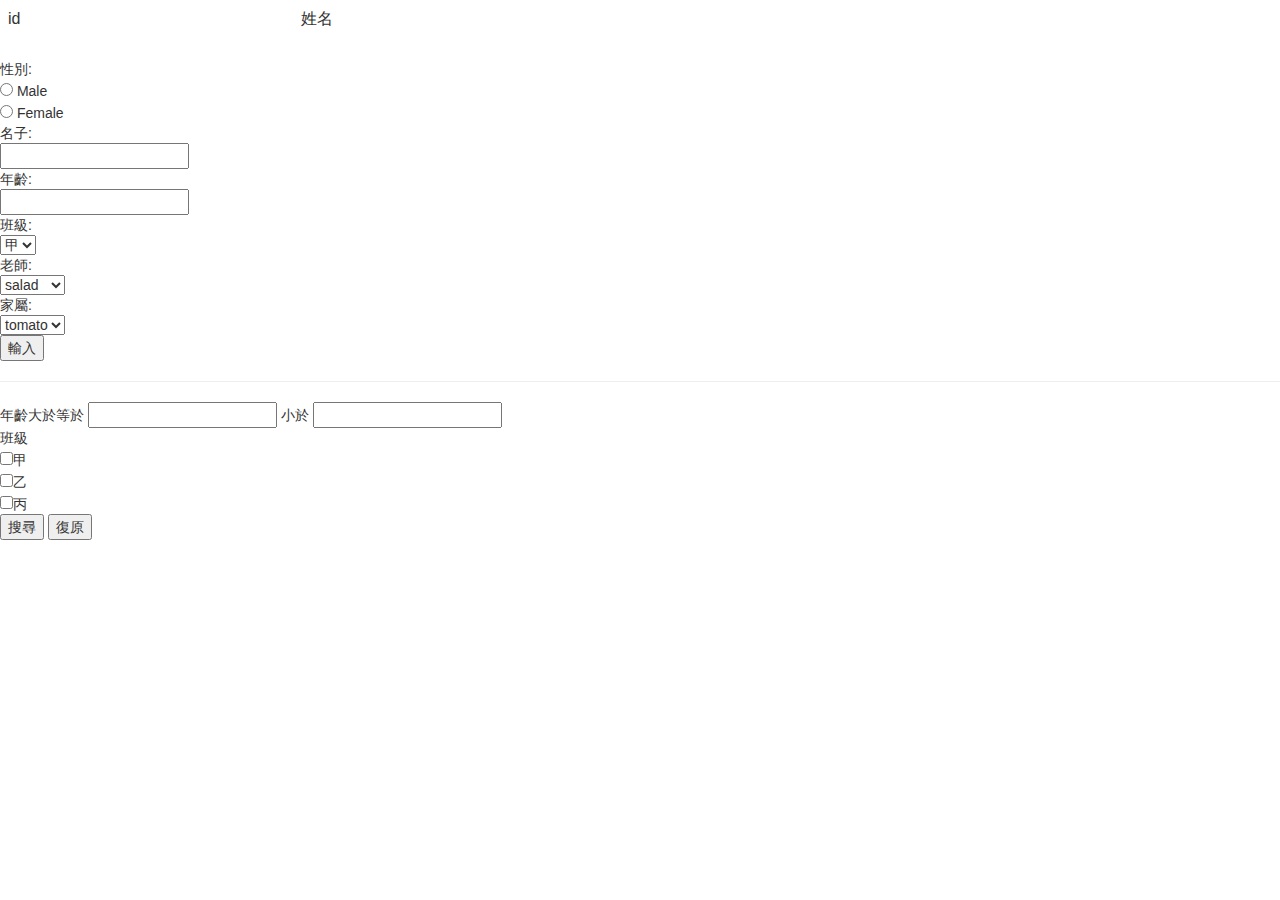
<file: db.html>
<html>
  <head>
    <link href="css/bootstrap.css" rel="stylesheet">
    <script type="text/javascript" src="js/jquery-1.12.2.min.js"></script>
    <script type="text/javascript" src="js/bootstrap.min.js"></script>
    <script src="js/fdb-all.min.js"></script>
  </head>
  <body>
    <table class="table table-hover">
      <thead>
        <tr>
          <td>id</td>
          <td>姓名</td>
          <td></td>
          <td></td>
          <td></td>
        </tr>
      </thead>
      <tbody>
        
      </tbody>
    </table>
    性別:<br>
    <input type="radio" name="gender" value="male"> Male<br>
    <input type="radio" name="gender" value="female"> Female<br>
    名子:<br>
    <input id="name" type="text" name="student"><br>
    年齡:<br>
    <input id="age" type="text" name="age"><br>
    班級:<br>
    <select id="room" name="room">
      <option value="0">甲</option>
      <option value="1">乙</option>
      <option value="2">丙</option>
    </select><br>
    老師:<br>
    <select name="teacher" id="teacher">
      <option value="34cb3dcd5df3a00">salad</option>
      <option value="2afe45e09bd6500">tomato</option>
      <option value="24a51de6e4de160">salad</option>
      <option value="3d8be274c4fe700">tomato</option>
    </select><br>
    家屬:<br>
    <select name="parents" id="parents">
      <option value="43d9c66b94c3f40">tomato</option>
      <option value="42dee327ff50940">ice</option>
      <option value="2553f43b15cfa20">ultra</option>
    </select><br>
    <input id="submit" type="submit" value="輸入">

    <hr>
    年齡大於等於
    <input id="min" type="text">
    小於
    <input id="max" type="text"><br>
    班級<br>
    <input type="checkbox" class="rooms" value="0">甲<br>
    <input type="checkbox" class="rooms" value="1">乙<br>
    <input type="checkbox" class="rooms" value="2">丙<br>
    <input id="search" type="submit" value="搜尋">
    <input id="back" type="submit" value="復原">
    
    <div id="changeModal" class="modal fade" tabindex="-1" role="dialog">
      <div class="modal-dialog" role="document">
        <div class="modal-content">
          <div class="modal-header">
            <button type="button" class="close" data-dismiss="modal" aria-label="Close"><span aria-hidden="true">&times;</span></button>
            <h4 class="modal-title">改變資料</h4>
          </div>
          <div class="modal-body">
            名子:
            <input id="name_change" type="text" name="student">
            年齡:
            <input id="age_change" type="text" name="age"><br>
            老師:<br>
            <select name="" id="teacher_change">
              <option value="34cb3dcd5df3a00">salad</option>
              <option value="2afe45e09bd6500">tomato</option>
              <option value="24a51de6e4de160">salad</option>
              <option value="3d8be274c4fe700">tomato</option>
            </select><br>
            家屬:<br>
            <select name="" id="parents_change">
              <option value="43d9c66b94c3f40">tomato</option>
              <option value="42dee327ff50940">ice</option>
              <option value="2553f43b15cfa20">ultra</option>
            </select>
          </div>
          <div class="modal-footer">
            <button type="button" class="btn btn-default" data-dismiss="modal">Close</button>
            <button id="change" type="button" class="btn btn-primary">Save changes</button>
          </div>
        </div><!-- /.modal-content -->
      </div><!-- /.modal-dialog -->
    </div><!-- /.modal -->
    <script>
      function last_find(){
        var length = studentCollection.find().length;
        last = studentCollection.find()[length-1].id;
        if(last===undefined){
          last = 0;
        }
      }
      var change_id;
      var last = 0;
      function rnd(min, max) {
        return Math.floor(Math.random() * max) + min;
      }
      $("#submit").click(submit);
      function submit(){
        if($($("input[name=gender]")[0]).prop("checked")){
          var gender = "male";
          $($("input[name=gender]")[0]).prop("checked",false);
        }else if($($("input[name=gender]")[1]).prop("checked")){
          var gender = "female";
          $($("input[name=gender]")[1]).prop("checked",false);
        }else{
          alert("資料不足");
          return;
        }
        var Stu = new subStu($("#name").val(),gender,$("#age").val(),rooms[$("#room").val()/1],last+1,$("#teacher").val(),$("#parents").val());
        studentCollection.insert(Stu);
        saveInfo();
        $("#name").val("");
        $("#gender").val("");
        $("#age").val("");
        var s = studentCollection.find();
        var length = studentCollection.find().length;
        last = studentCollection.find()[length-1].id;
        if(last===undefined){
          last = 0;
        }
        $("tbody").append("<tr><td>"+s[length-1]['id']+"</td><td>"+s[length-1]['name']+"</td><td>"+'<a class="btn btn-default detail" data-id="'+s[length-1]['id']+'">detail</a>'+"</td><td>"+'<a class="btn btn-default delete" data-id="'+s[length-1]['id']+'">delete</a>'+"</td><td>"+'<a class="btn btn-default change" data-id="'+s[length-1]['id']+'">change</a>'+"</td></tr>");
      }
      var count = 0;
      var stuNum = 0;
      var names = ["apple","pen","pineapple","ppap","fool"];
      var subjects = ["English","Math","Chinese","History"];
      var genders = ["male","female"];
      var rooms = ["甲","乙","丙"]
      var fdb = new ForerunnerDB();
      var db = fdb.db("04db2");
      var studentCollection = db.collection('students');
      var scoreCollection = db.collection('scores');
      var teacherCollection = db.collection('teachers');
      var parentsCollection = db.collection('parentses');
      loadInfo();
      function newStudent(num){
        for(var i = last+1;i <= last+num;i = i+1){
          var Stu = new stu(i);
          stuNum = stuNum + 1;
          studentCollection.insert(Stu);
        }
        var length = studentCollection.find().length;
        last = studentCollection.find()[length-1].id;
        if(last===undefined){
          last = 0;
        }
        saveInfo();
      }
      function newScore(num){
        for(var i = 0;i < num;i = i+1){
          var Score = new score();
          scoreCollection.insert(Score);
        }
        saveInfo();
      }
      function subStu(name,gender,age,room,id,teacher,parents){
        this.age = age;
        this.name = name;
        this.gender = gender;
        this.room = room;
        this.id = id;
        this.teacher = teacher;
        this.parents = parents;
      }
      function stu(id){
        this.age = rnd(0,100);
        this.name = names[rnd(0,4)];
        this.gender = genders[rnd(0,1)];
        this.room = rooms[rnd(0,2)];
        this.id = id;
      }
      function score(){
        this.id = rnd(1,studentCollection.find().length);
        this.subject = subjects[rnd(0,3)];
        this.number = rnd(0,100);
      }
      function teacher(name,phone){
        this.name = name;
        this.phone = phone;
      }
      function parents(name,phone){
        this.name = name;
        this.phone = phone;
      }
      function saveInfo(){
        studentCollection.save();
        scoreCollection.save();
      }
      function loadInfo(){
        teacherCollection.load();
        parentsCollection.load();
        studentCollection.load(read);
        scoreCollection.load(read);
      }
      function read(){
        var length = studentCollection.find().length;
        last = studentCollection.find()[length-1].id;
        if(last===undefined){
          last = 0;
        }
        count+=1;
        var s = studentCollection.find();
        if(count >= 2){
        for(var i = 0;i < studentCollection.find().length;i = i+1){
          $("tbody").append("<tr><td>"+s[i]['id']+"</td><td>"+s[i]['name']+"</td><td>"+'<a class="btn btn-default detail" data-id="'+s[i]['id']+'">detail</a>'+"</td><td>"+'<a class="btn btn-default delete" data-id="'+s[i]['id']+'">delete</a>'+"</td><td>"+'<a class="btn btn-default change" data-id="'+s[i]['id']+'">change</a>'+"</td></tr>");
          }
          console.log("學生人數:"+studentCollection.find().length);
          console.log("分數總量:"+scoreCollection.find().length);
        }
      }
      $("body").on("click", ".detail", function(event){
        var id = $(this).attr("data-id") / 1;
        var stuScore = db.collection("scores").find({id: id});
        var allScore = 0;
        for(var i = 0;i < stuScore.length;i+=1){
          allScore+=stuScore[i].number;
        }
        alert("總分:"+allScore+"平均:"+Math.round(allScore / stuScore.length,0));
      });
      $("body").on("click", ".delete", function(event){
        var sure = confirm("你確定嗎?");
        if(sure){
          var id = $(this).attr("data-id") / 1;
          studentCollection.remove({id: id});
          scoreCollection.remove({id: id});
          $(this).closest("tr").remove();
          saveInfo();
        }
      });
      $("body").on("click", ".change", function(event){
        var id = $(this).attr("data-id") / 1;
        var s = db.collection("students").find({id: id})[0];
        $("#name_change").val(s.name);
        $("#age_change").val(s.age);
        change_id = id;
        change_s = s;
        $("#changeModal").modal("show");
      });
      $("#change").click(change);
      function change(){
        studentCollection.update({id:change_id},{name:$("#name_change").val(),age:$("#age_change").val()/1,teacher:$("#teacher_change").val(),parents:$("parents_change").val()});
        $("#changeModal").modal("hide");
        saveInfo();
        $("tbody").html("");
        var s = studentCollection.find();
        for(var i = 0;i < s.length;i = i+1){
          $("tbody").append("<tr><td>"+s[i]['id']+"</td><td>"+s[i]['name']+"</td><td>"+'<a class="btn btn-default detail" data-id="'+s[i]['id']+'">detail</a>'+"</td><td>"+'<a class="btn btn-default delete" data-id="'+s[i]['id']+'">delete</a>'+"</td><td>"+'<a class="btn btn-default change" data-id="'+s[i]['id']+'">change</a>'+"</td></tr>");
        }
      }
      $("#search").click(search);
      function search(){
        var room_check = $(".rooms");
        var search_room = [];
        for(i = 0;i < room_check.length;i+=1){
          if($(room_check[i]).prop("checked")){
            search_room.push(rooms[$(room_check[i]).val()/1]);
            $(room_check[i]).prop("checked",false);
          }
        }
        if(search_room.length == 0){
          search_room = rooms;
        }
        if($("#min").val() == ""){
            if($("#max").val() == ""){
              var s =studentCollection.find({room:{$in:search_room}});
            }else{
              var s =studentCollection.find({age:{$gte:$("#max").val()/1},room:{$in:search_room}});
            }
        }else if($("#max").val() == ""){
          var s =studentCollection.find({age:{$gte:$("#min").val()/1},room:{$in:search_room}});
        }else{
          var s = studentCollection.find({age:{$gte:$("#min").val()/1,$lt:$("#max").val()/1},room:{$in:search_room}});
        }
        $("tbody").html("");
        for(i = 0;i < s.length;i+=1){
            $("tbody").append("<tr><td>"+s[i]['id']+"</td><td>"+s[i]['name']+"</td><td>"+'<a class="btn btn-default detail" data-id="'+s[i]['id']+'">detail</a>'+"</td><td>"+'<a class="btn btn-default delete" data-id="'+s[i]['id']+'">delete</a>'+"</td><td>"+'<a class="btn btn-default change" data-id="'+s[i]['id']+'">change</a>'+"</td></tr>");
        }
        $("#max").val("");
        $("#min").val("");
      }
      $("#back").click(back);
      function back(){
        $("tbody").html("");
        var s = studentCollection.find();
        for(var i = 0;i < s.length;i = i+1){
          $("tbody").append("<tr><td>"+s[i]['id']+"</td><td>"+s[i]['name']+"</td><td>"+'<a class="btn btn-default detail" data-id="'+s[i]['id']+'">detail</a>'+"</td><td>"+'<a class="btn btn-default delete" data-id="'+s[i]['id']+'">delete</a>'+"</td><td>"+'<a class="btn btn-default change" data-id="'+s[i]['id']+'">change</a>'+"</td></tr>");
        }
      }
    </script>
  </body>
</html>
</file>
